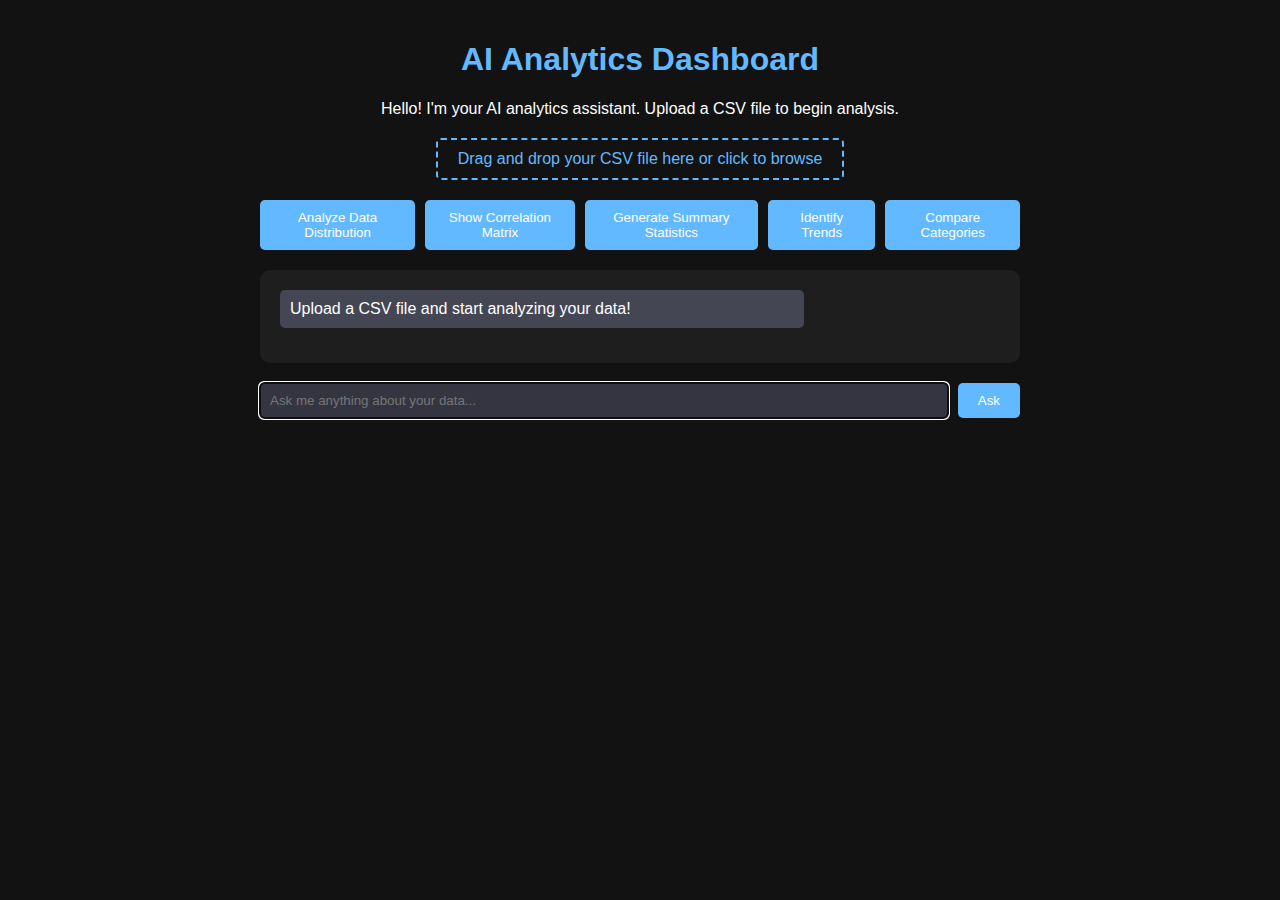
<file: templates/index.html>
<!DOCTYPE html>
<html lang="en">
<head>
    <meta charset="UTF-8">
    <meta name="viewport" content="width=device-width, initial-scale=1.0">
    
    <title>AI Analytics Dashboard</title>
    <style>
        /* General Styles */
    /* General Styles */
    body {
            font-family: 'Arial', sans-serif;
            background-color: #121212;
            color: white;
            margin: 0;
            padding: 0;
            display: flex;
            flex-direction: column;
            align-items: center;
        }

        .container {
            width: 100%;
            max-width: 800px;
            padding: 20px;
            box-sizing: border-box;
        }

        /* Header */
        header {
            text-align: center;
            margin-bottom: 20px;
        }

        h1 {
            font-size: 2rem;
            color: #63b9ff;
        }

        /* Chat Interface */
        .chat-container {
            background-color: #1e1e1e;
            border-radius: 10px;
            overflow-y: auto;
            max-height: 400px;
            padding: 20px;
            margin-bottom: 20px;
        }

        .message {
            margin-bottom: 15px;
            padding: 10px;
            border-radius: 5px;
            max-width: 70%;
        }

        .user-message {
            background-color: #343541;
            align-self: flex-end;
        }

        .ai-message {
            background-color: #444654;
            align-self: flex-start;
        }

        .loading {
            text-align: center;
            color: #63b9ff;
        }

        /* Input Section */
        .input-section {
            display: flex;
            gap: 10px;
        }

        .input-section input[type="text"] {
            flex-grow: 1;
            padding: 10px;
            border: none;
            border-radius: 5px;
            background-color: #343541;
            color: white;
        }

        .input-section button {
            padding: 10px 20px;
            border: none;
            border-radius: 5px;
            background-color: #63b9ff;
            color: white;
            cursor: pointer;
            transition: background-color 0.3s ease;
        }

        .input-section button:hover {
            background-color: #4a90e2;
        }

        /* File Upload */
        .file-upload {
            margin-bottom: 20px;
            text-align: center;
        }

        .file-upload input[type="file"] {
            display: none;
        }

        .file-upload label {
            display: inline-block;
            padding: 10px 20px;
            border: 2px dashed #63b9ff;
            border-radius: 5px;
            color: #63b9ff;
            cursor: pointer;
            transition: background-color 0.3s ease, color 0.3s ease;
        }

        .file-upload label:hover {
            background-color: #63b9ff;
            color: white;
        }

        /* Buttons */
        .button-group {
            display: flex;
            gap: 10px;
            margin-bottom: 20px;
        }

        .button-group button {
            padding: 10px 20px;
            border: none;
            border-radius: 5px;
            background-color: #63b9ff;
            color: white;
            cursor: pointer;
            transition: background-color 0.3s ease;
        }

        .button-group button:hover {
            background-color: #4a90e2;
        }
    </style>
</head>
<body>
    <div class="container">
        <!-- Header -->
        <header>
            <h1>AI Analytics Dashboard</h1>
            <p>Hello! I'm your AI analytics assistant. Upload a CSV file to begin analysis.</p>
        </header>
    
        <!-- File Upload -->
        <div class="file-upload">
            <label for="csv-file">Drag and drop your CSV file here or click to browse</label>
            <input type="file" id="csv-file" accept=".csv" />
            <p id="upload-status"></p> <!-- Shows the status or error messages -->
        </div>
    
        <!-- Analysis Buttons -->
        <div class="button-group">
            <button onclick="analyzeData()">Analyze Data Distribution</button>
            <button onclick="showCorrelation()">Show Correlation Matrix</button>
            <button onclick="generateSummary()">Generate Summary Statistics</button>
            <button onclick="identifyTrends()">Identify Trends</button>
            <button onclick="compareCategories()">Compare Categories</button>
        </div>
            
        <!-- Chat Interface -->
        <div class="chat-container" id="chat-container">
            <div class="message ai-message">
                Upload a CSV file and start analyzing your data!
            </div>
        </div>
    
        <!-- Input Section for Asking Questions -->
        <div class="input-section">
            <input type="text" id="question-input" placeholder="Ask me anything about your data..." autofocus />
            <button onclick="askQuestion()">Ask</button>
        </div>
    </div>
    

    <script>
        document.getElementById('csv-file').addEventListener('change', handleFileChange);
    
        function handleFileChange(event) {
            const file = event.target.files[0];
    
            if (!file) {
                updateUploadStatus('Please select a file.');
                return;
            }
    
            if (!file.name.endsWith('.csv')) {
                updateUploadStatus('Invalid file format. Please upload a CSV file.');
                return;
            }
    
            if (file.size > 16 * 1024 * 1024) {
                updateUploadStatus('File size exceeds the limit (16MB).');
                return;
            }
    
            const formData = new FormData();
            formData.append('file', file);
    
            updateUploadStatus('Uploading...');
    
            fetch('/api/upload', {
                method: 'POST',
                body: formData
            })
            .then(response => response.json())
            .then(data => handleUploadResponse(data))
            .catch(error => {
                console.error("DEBUG: Fetch error:", error);
                updateUploadStatus('An error occurred during upload.');
            });
    
            event.target.value = ''; // Reset file input
        }
    
        function updateUploadStatus(status) {
            document.getElementById('upload-status').textContent = status;
        }
    
        function handleUploadResponse(data) {
            console.log("DEBUG: Response from server:", data);
    
            if (data.error) {
                updateUploadStatus(`Error: ${data.error}`);
            } else {
                updateUploadStatus('File uploaded successfully!');
                displayDataAnalysis(data);
            }
        }
    
        function displayDataAnalysis(data) {
            const chatContainer = document.getElementById('chat-container');
    
            let analysisHTML = `
                <div class="message ai-message">
                    <strong>Initial Data Analysis</strong><br>
                    ${createSummaryStatistics(data)}
                    ${createOutliers(data)}
                    ${createGroqInsights(data)}
            `;
    
            if (data.visualizations) {
                analysisHTML += `<p><strong>Initial Visualizations:</strong></p>`;
                analysisHTML += renderVisualizations(data.visualizations);
            }
    
            analysisHTML += `</div>`;
            chatContainer.innerHTML += analysisHTML;
    
            renderPlots(data.visualizations);
            chatContainer.scrollTop = chatContainer.scrollHeight;
        }
    
        function createSummaryStatistics(data) {
            return data.summary_statistics ? `
                <p><strong>Summary Statistics:</strong>
                <pre>${JSON.stringify(data.summary_statistics, null, 2)}</pre>
                </p>
            ` : '';
        }
    
        function createOutliers(data) {
            if (data.outliers) {
                return `
                    <p><strong>Outliers Detection:</strong>
                    <pre>${Object.entries(data.outliers)
                        .filter(([_, value]) => value.count > 0)
                        .map(([key, value]) => `${key}: ${value.count} outliers (Range: ${value.lower_bound.toFixed(2)} - ${value.upper_bound.toFixed(2)})`)
                        .join('<br>')}
                    </pre></p>
                `;
            }
            return '';
        }
    
        function createGroqInsights(data) {
            return data.groq_insights ? `
                <p><strong>AI Insights:</strong>
                ${data.groq_insights}
                </p>
            ` : '';
        }
    
        function renderVisualizations(visualizations) {
            return Object.entries(visualizations).map(([key, plotData]) => {
                return `<div id="plot-${key}" style="width: 100%; height: 400px;"></div>`;
            }).join('');
        }
    
        function renderPlots(visualizations) {
    if (!visualizations) return;
    
    Object.entries(visualizations).forEach(([key, plotData]) => {
        try {
            const parsedPlotData = typeof plotData === 'string' ? 
                JSON.parse(plotData) : plotData;
            
            const plotElement = document.getElementById(`plot-${key}`);
            if (plotElement) {
                Plotly.newPlot(`plot-${key}`, 
                    parsedPlotData.data, 
                    parsedPlotData.layout || {});
            }
        } catch (error) {
            console.error(`Error rendering plot ${key}:`, error);
        }
    });
}
    

function displayResults(data) {
    const resultsDiv = document.getElementById('results');
    resultsDiv.innerHTML = ''; // Clear previous results

    // Display answer
    const answerDiv = document.createElement('div');
    answerDiv.innerHTML = `<strong>Answer:</strong> ${data.answer || 'No answer generated.'}`;
    resultsDiv.appendChild(answerDiv);

    // Display plots
    if (data.plots && data.plots.length > 0) {
        data.plots.forEach((plotJson, index) => {
            try {
                const plotData = JSON.parse(plotJson);
                const plotDiv = document.createElement('div');
                Plotly.newPlot(plotDiv, plotData.data, plotData.layout);
                resultsDiv.appendChild(plotDiv);
            } catch (e) {
                console.error(`Failed to render plot ${index}:`, e);
            }
        });
    } else {
        const noPlotDiv = document.createElement('div');
        noPlotDiv.textContent = 'No visualizations available.';
        resultsDiv.appendChild(noPlotDiv);
    }
}

        // Show Correlation Matrix
        function showCorrelation() {
    addMessage('user', 'Show correlation matrix');
    addMessage('ai', '', true);
    fetch('/api/analyze', {
        method: 'POST',
        headers: { 'Content-Type': 'application/json' },
        body: JSON.stringify({ question: 'Show correlation matrix' })
    })
    .then(response => response.json())
    .then(data => {
        let result = `<p>${data.answer}</p>`;
        if (data.visualizations && data.visualizations.length > 0) {
            const plotDiv = document.createElement('div');
            plotDiv.id = `plot-${Date.now()}`;
            result += `<div id="${plotDiv.id}"></div>`;
            addMessage('ai', result);
            Plotly.newPlot(plotDiv.id, data.visualizations[0].data.data, data.visualizations[0].data.layout);
        } else {
            addMessage('ai', result);
        }
    })
    .catch(error => {
        console.error('Error:', error);
        addMessage('ai', 'An error occurred while processing your request.');
    });
}

        // Generate Summary Statistics
        function generateSummary() {
    addMessage('user', 'Generate summary statistics');
    addMessage('ai', '', true);
    fetch('/api/analyze', {
        method: 'POST',
        headers: { 'Content-Type': 'application/json' },
        body: JSON.stringify({ question: 'Generate summary statistics' })
    })
    .then(response => response.json())
    .then(data => {
        let result = `<p>${data.answer}</p>`;
        if (data.visualizations && data.visualizations.length > 0) {
            const plotDiv = document.createElement('div');
            plotDiv.id = `plot-${Date.now()}`;
            result += `<div id="${plotDiv.id}"></div>`;
            addMessage('ai', result);
            Plotly.newPlot(plotDiv.id, data.visualizations[0].data.data, data.visualizations[0].data.layout);
        } else {
            addMessage('ai', result);
        }
    })
    .catch(error => {
        console.error('Error:', error);
        addMessage('ai', 'An error occurred while processing your request.');
    });
}

        // Identify Trends
        function identifyTrends() {
    addMessage('user', 'Identify trends over time');
    addMessage('ai', '', true);
    fetch('/api/analyze', {
        method: 'POST',
        headers: { 'Content-Type': 'application/json' },
        body: JSON.stringify({ question: 'trends over time' })
    })
    .then(response => response.json())
    .then(data => {
        let result = `<p>${data.answer}</p>`;
        if (data.visualizations && data.visualizations.length > 0) {
            const plotDiv = document.createElement('div');
            plotDiv.id = `plot-${Date.now()}`;
            result += `<div id="${plotDiv.id}"></div>`;
            addMessage('ai', result);
            Plotly.newPlot(plotDiv.id, data.visualizations[0].data.data, data.visualizations[0].data.layout);
        } else {
            addMessage('ai', result);
        }
    })
    .catch(error => {
        console.error('Error:', error);
        addMessage('ai', 'An error occurred while processing your request.');
    });
}

function compareCategories() {
    addMessage('user', 'Compare categories');
    addMessage('ai', '', true);
    fetch('/api/analyze', {
        method: 'POST',
        headers: { 'Content-Type': 'application/json' },
        body: JSON.stringify({ question: 'compare categories' })
    })
    .then(response => response.json())
    .then(data => {
        let result = `<p>${data.answer}</p>`;
        if (data.visualizations && data.visualizations.length > 0) {
            const plotDiv = document.createElement('div');
            plotDiv.id = `plot-${Date.now()}`;
            result += `<div id="${plotDiv.id}"></div>`;
            addMessage('ai', result);
            Plotly.newPlot(plotDiv.id, data.visualizations[0].data.data, data.visualizations[0].data.layout);
        } else {
            addMessage('ai', result);
        }
    })
    .catch(error => {
        console.error('Error:', error);
        addMessage('ai', 'An error occurred while processing your request.');
    });
}


function askQuestion() {
    const question = document.getElementById('question-input').value.trim();
    if (!question) {
        alert('Please enter a question.');
        return;
    }

    document.getElementById('question-input').value = '';
    addMessage('user', question);

    const messageId = Date.now();
    const loadingId = `loading-${messageId}`;
    addMessage('ai', '<div class="loading">Analyzing data...</div>', false, loadingId);

    fetch('/api/ask', {
        method: 'POST',
        headers: { 'Content-Type': 'application/json' },
        body: JSON.stringify({ question })
    })
    .then(response => {
        if (!response.ok) throw new Error(`HTTP error! status: ${response.status}`);
        return response.json();
    })
    .then(data => {
        // Remove loading message
        const loadingElement = document.getElementById(loadingId);
        if (loadingElement) loadingElement.remove();

        // Create message container
        let result = `<div class="analysis-result">`;

        // Add text answer if present
        if (data.answer) {
            result += `<div class="answer-text">${data.answer.replace(/\n/g, '<br>')}</div>`;
        }

        // Add plot containers if plots exist
        if (data.plots && data.plots.length > 0) {
            result += `<div class="visualizations">`;
            data.plots.forEach((_, index) => {
                const plotId = `plot-${messageId}-${index}`;
                result += `
                    <div class="plot-container">
                        <div id="${plotId}" class="plot"></div>
                    </div>
                `;
            });
            result += `</div>`;
        }

        result += `</div>`;

        // Add the message to the chat
        const messageDiv = addMessage('ai', result);

        // Render plots
        if (data.plots && data.plots.length > 0) {
            // Wait for DOM to be ready
            requestAnimationFrame(() => {
                data.plots.forEach((plot, index) => {
                    const plotId = `plot-${messageId}-${index}`;
                    const plotElement = document.getElementById(plotId);

                    if (!plotElement) {
                        console.error(`Plot element ${plotId} not found`);
                        return;
                    }

                    try {
                        // Validate plot data
                        if (!plot.data || !Array.isArray(plot.data)) {
                            console.error('Invalid plot data structure:', plot);
                            throw new Error('Invalid plot data structure');
                        }

                        // Create layout with responsive dimensions
                        const layout = {
                            ...plot.layout,
                            width: plotElement.offsetWidth,
                            height: 400,
                            margin: { t: 30, r: 30, b: 50, l: 50 },
                            paper_bgcolor: '#ffffff',
                            plot_bgcolor: '#f8f9fa',
                            font: {
                                family: 'Arial, sans-serif',
                                size: 12,
                                color: '#333333'
                            },
                            // Add autosize for better responsiveness
                            autosize: true
                        };

                        // Create plot with error handling
                        Plotly.newPlot(plotId, plot.data, layout, {
                            responsive: true,
                            displayModeBar: true,
                            displaylogo: false,
                            modeBarButtonsToRemove: ['sendDataToCloud', 'lasso2d', 'select2d']
                        }).catch(error => {
                            console.error(`Error creating plot ${plotId}:`, error);
                            plotElement.innerHTML = `<div class="error-message">Error rendering plot: ${error.message}</div>`;
                        });
                    } catch (error) {
                        console.error(`Error setting up plot ${plotId}:`, error);
                        plotElement.innerHTML = `<div class="error-message">Error rendering plot: ${error.message}</div>`;
                    }
                });
            });
        }
    })
    .catch(error => {
        console.error('Error:', error);
        const loadingElement = document.getElementById(loadingId);
        if (loadingElement) loadingElement.remove();
        addMessage('ai', `<div class="error-message">An error occurred while processing your request: ${error.message}</div>`);
    });
}

// Helper function to add messages to the chat
function addMessage(sender, message, loading = false) {
    const container = document.getElementById('chat-container');
    const msgDiv = document.createElement('div');
    msgDiv.className = `message ${sender}-message`;
    msgDiv.id = `message-${Date.now()}`; // Add unique ID to message div
    
    if (loading) {
        msgDiv.innerHTML = '<p><i>Processing...</i></p>';
    } else {
        msgDiv.innerHTML = message;
    }
    
    container.appendChild(msgDiv);
    container.scrollTop = container.scrollHeight;
    
    return msgDiv;
}

// Function to analyze data distribution
function analyzeData() {
    addMessage('user', 'Analyze data distribution');
    addMessage('ai', '', true);
    fetch('/api/analyze', {
        method: 'POST',
        headers: { 'Content-Type': 'application/json' },
        body: JSON.stringify({ question: 'analyze distribution' })
    })
    .then(response => response.json())
    .then(data => {
        let result = `<p>${data.answer}</p>`;
        if (data.visualizations && data.visualizations.length > 0) {
            const plotDiv = document.createElement('div');
            plotDiv.id = `plot-${Date.now()}`;
            result += `<div id="${plotDiv.id}"></div>`;
            addMessage('ai', result);
            Plotly.newPlot(plotDiv.id, data.visualizations[0].data.data, data.visualizations[0].data.layout);
        } else {
            addMessage('ai', result);
        }
    })
    .catch(error => {
        console.error('Error:', error);
        addMessage('ai', 'An error occurred while processing your request.');
    });
}

// Utility function to handle the loading state and messages
function addMessage(sender, message, loading = false) {
    const container = document.getElementById('chat-container');
    const msgDiv = document.createElement('div');
    msgDiv.className = `message ${sender}-message`;
    
    if (loading) {
        msgDiv.innerHTML = '<p><i>Processing...</i></p>';
    } else {
        msgDiv.innerHTML = message;
    }
    
    container.appendChild(msgDiv);
    container.scrollTop = container.scrollHeight;
    
    return msgDiv; // Return the message div in case we need to update it later
}

// Event listener for Enter key in question input
document.getElementById('question-input').addEventListener('keypress', function(e) {
    if (e.key === 'Enter') {
        askQuestion();
    }
});

</script>

    

<script src="https://cdn.plot.ly/plotly-latest.min.js"></script>


</body>
</html>
</file>
